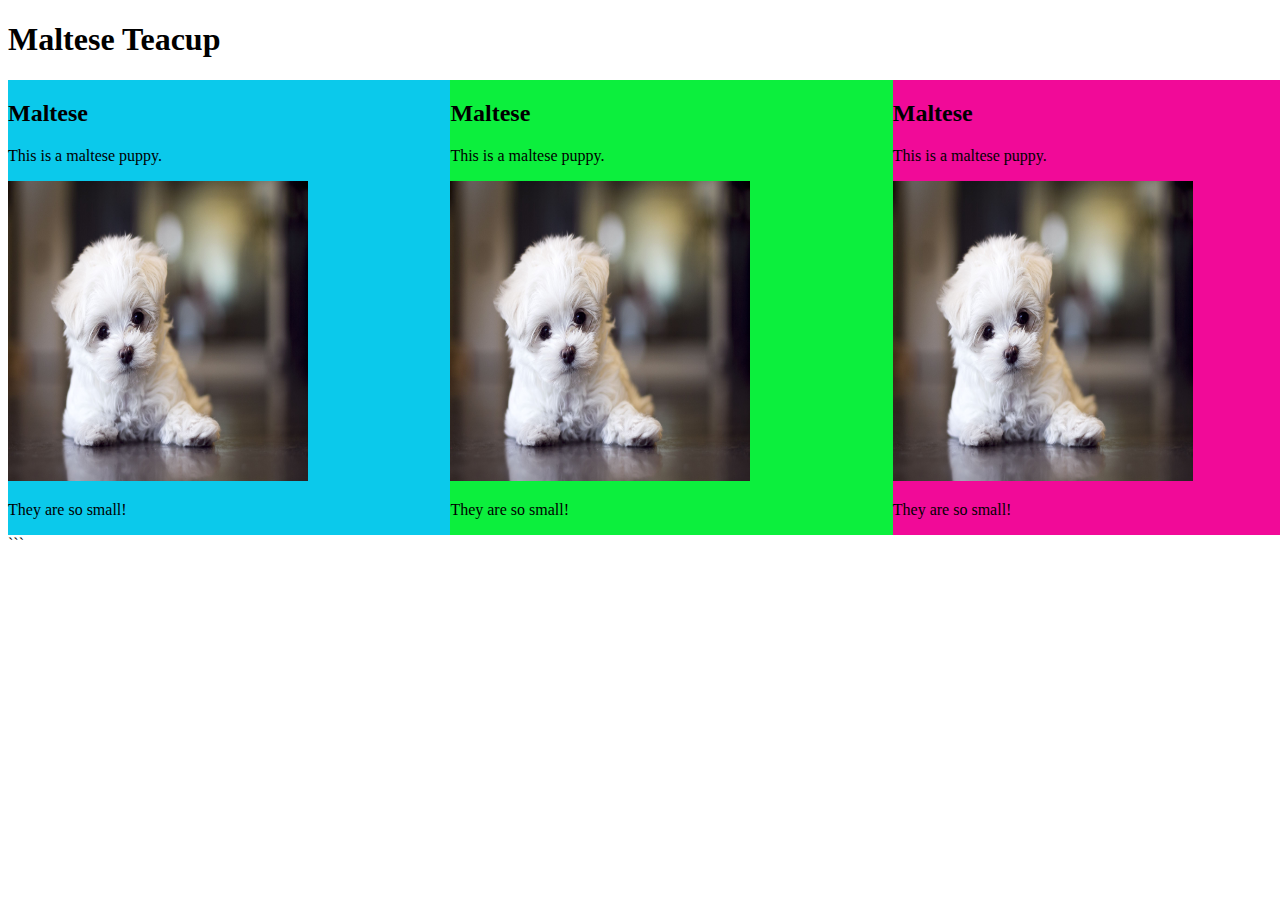
<file: Chapter-3-Images/Chapter-3-Images/Exercises/index.html>
<!DOCTYPE html>
<html>
<head>
<style>
.grid-container {
  display: grid;
  grid-template-columns: 35% 35% 35%;
}
</style>
</head>
<body>

<h1>Maltese Teacup</h1>


<div class="grid-container">


      <div style="background-color:#0bc9eb;">
        <h2>Maltese</h2>
        <p>This is a maltese puppy.</p>
        <img src="img folder/dog.jpeg" height="300" width="300">
        <p>They are so small!</p>
      </div>
      
      <div style="background-color:#0cef3d;">
        <h2>Maltese</h2>
        <p>This is a maltese puppy.</p>
        <img src="img folder/dog.jpeg" height="300" width="300">
        <p>They are so small!</p>
      </div>
      
      <div style="background-color:#f10a98;">
        <h2>Maltese</h2>
        <p>This is a maltese puppy.</p>
    <img src="img folder/dog.jpeg" height="300" width="300">
        <p>They are so small!</p>
      </div>
    
    </div>
    
  </body>
</html>
```
</file>
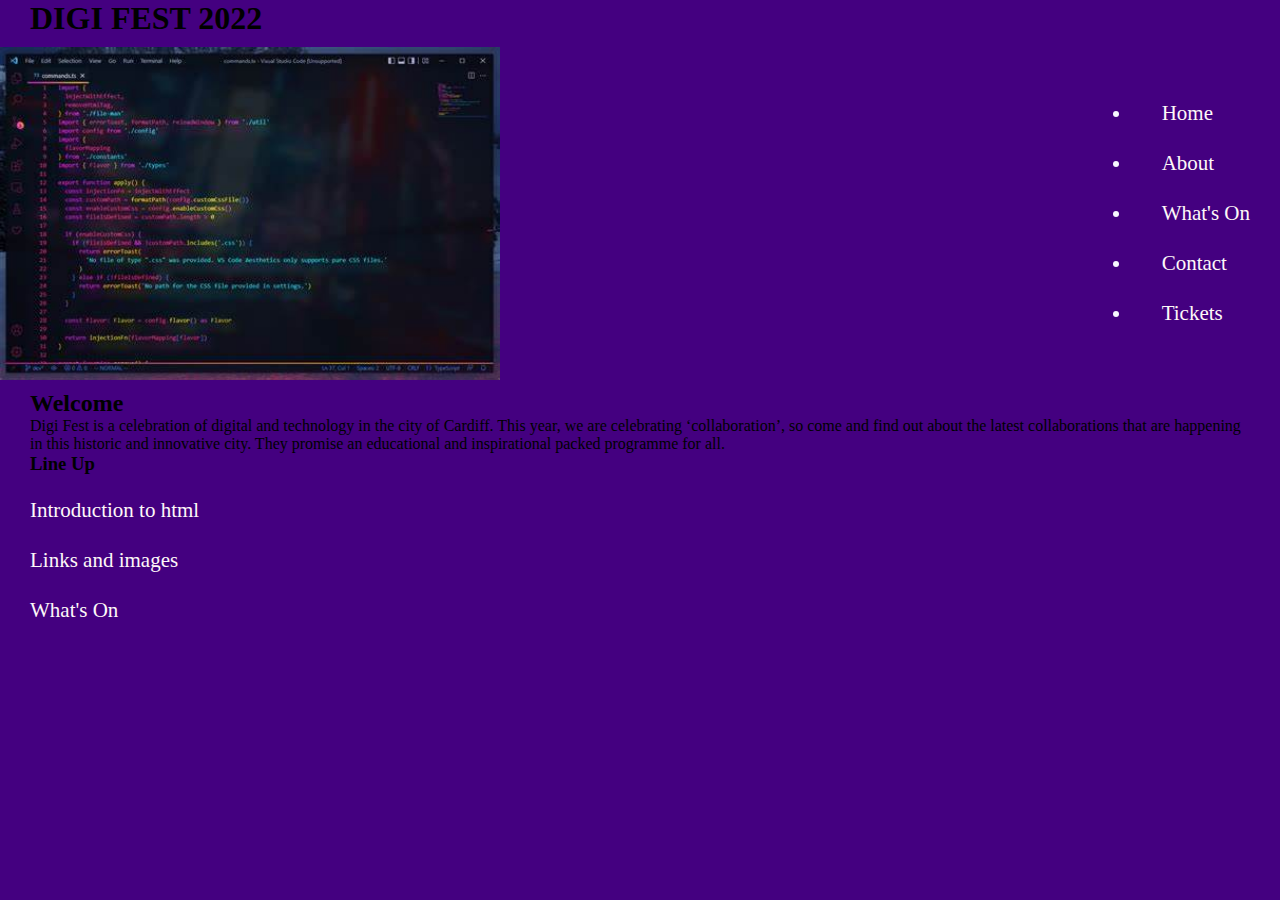
<file: Chapter-4-Page Layout/Chapter-4-Page Layout/Exercises/index.html>
<!DOCTYPE html>
<html lang="en">
<head>
<title>Page Title</title>
<meta charset="UTF-8">
<meta name="viewport" content="width=device-width, initial-scale=1">
<link rel="stylesheet" href="style.css"

body {
  font-family: Arial, Arial, sans-serif;
}
</style>
</head>
<body>

<h1>DIGI FEST 2022</h1>
<nav>
    <img src="vsc.jpeg" alt="Trulli" width="500" height="333">
    <ul class="nav_links">
        <li><a href="home.html">Home</a></li>
        <li><a href="about.html">About</a></li>
        <li><a href="whatson.html">What's On</a></li>
        <li><a href="contact.html">Contact</a></li>
        <li><a href="tickets.html">Tickets</a></li>
    </ul>
</nav>

<h2>Welcome</h2>
<p>Digi Fest is a celebration of digital and technology in the city of Cardiff. This year, we are celebrating ‘collaboration’, so come and find out about the latest collaborations that are happening in this historic and innovative city. They promise an educational and inspirational packed programme for all.</p>

<footer>

    <h3>Line Up</h3>
    <nav>
        <ul class="nav_links">
            <li><a href="Introduction to html">Introduction to html</a></li>
            <li><a href="Links and images">Links and images</a></li>
            <li><a href="whatson.html">What's On</a></li>
        </ul>
    </nav>
  </footer>

</body>
</html>
</file>
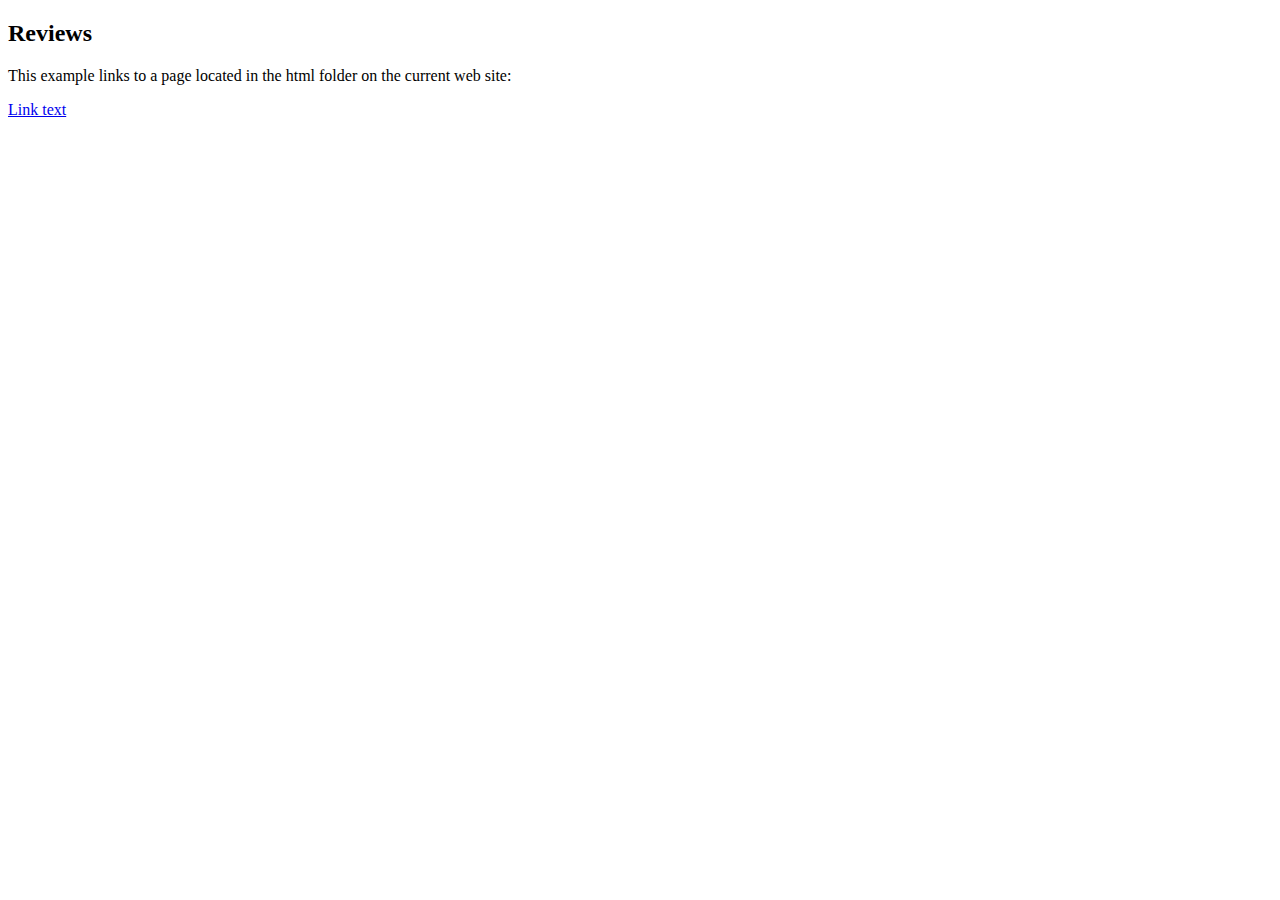
<file: Chapter-2-Links and navigation/Chapter-2-Links and navigation/collabs.html>
<!DOCTYPE html>
<html lang="en">
<head>
    <meta charset="UTF-8">
    <meta name="viewport" content="width=device-width, initial-scale=1.0">
    <title>Document</title>
</head>
<body>
    <h2>Reviews</h2>

    <p>This example links to a page located in the html folder on the current web site:</p>
    <a href="https://id5.fandom.com/wiki/Category:Crossover_Events">Link text</a>
</body>
</html>
</file>
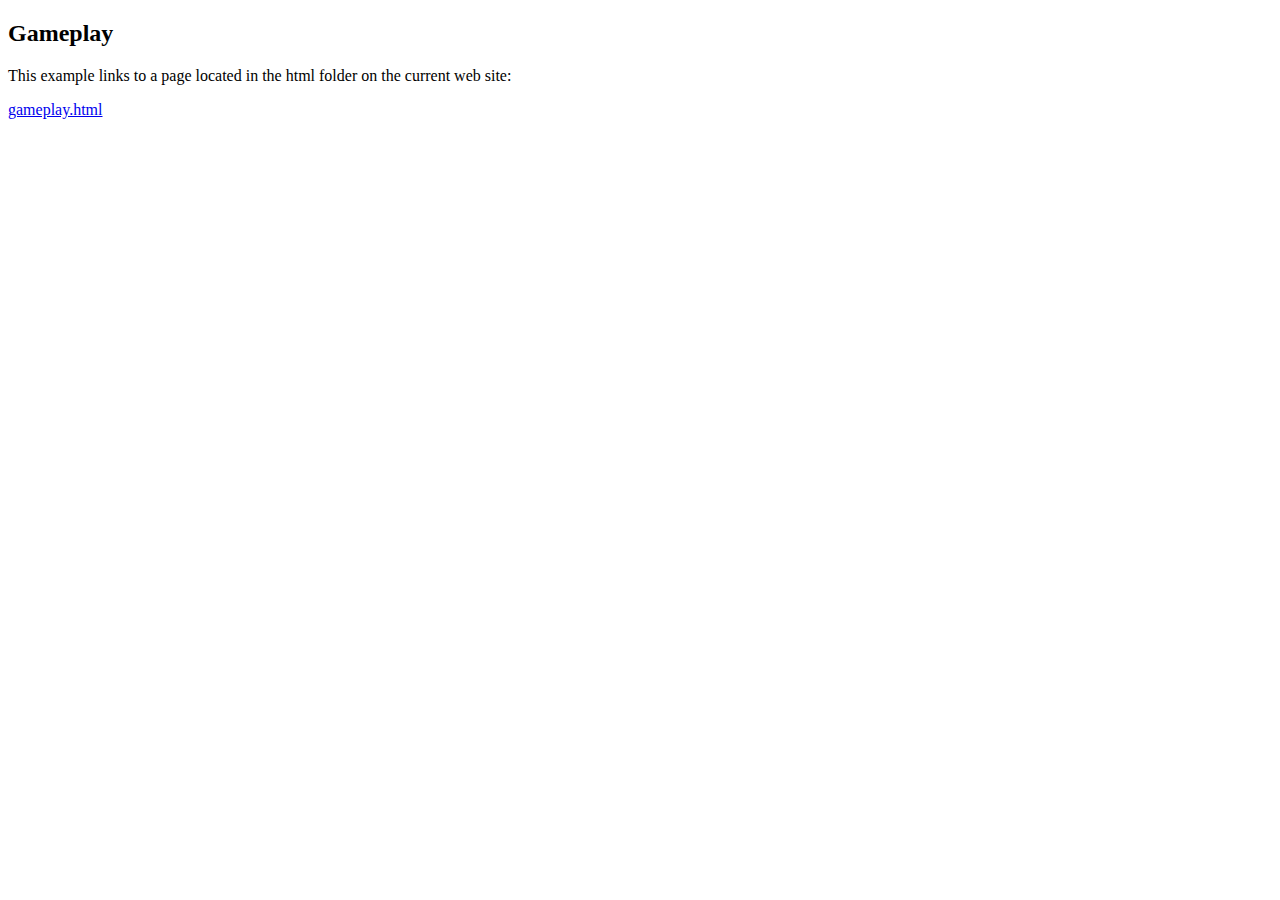
<file: Chapter-2-Links and navigation/Chapter-2-Links and navigation/gameplay.html>
<!DOCTYPE html>
<html lang="en">
<head>
    <meta charset="UTF-8">
    <meta name="viewport" content="width=device-width, initial-scale=1.0">
    <title>Document</title>


</head>
<body>
    <h2>Gameplay</h2>

<p>This example links to a page located in the html folder on the current web site:</p>

<p><a href="https://youtu.be/oT5xUW6Q1ag?si=znO9Zn6x26YO0ZMn">gameplay.html</a>

</body>
</html>
</file>
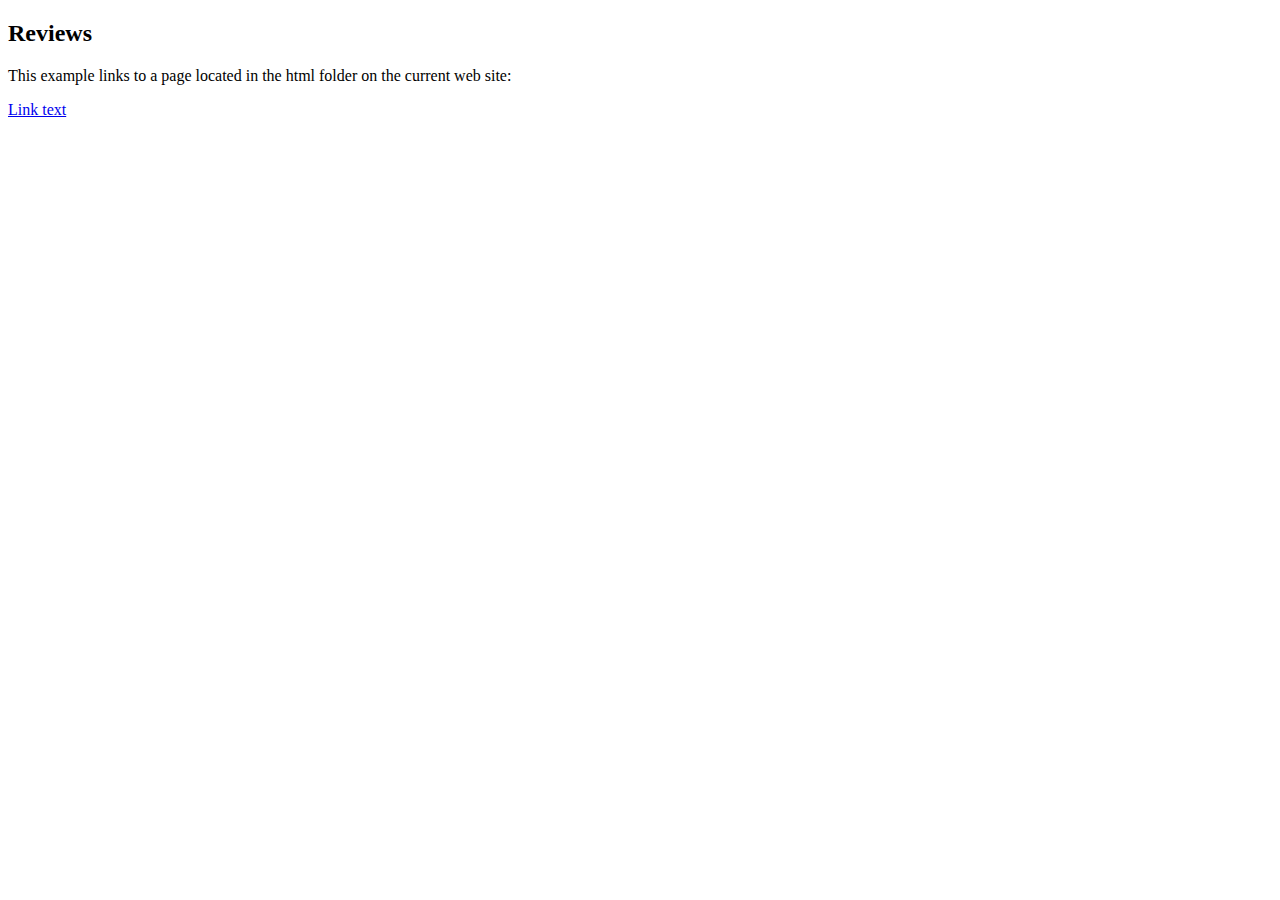
<file: Chapter-2-Links and navigation/Chapter-2-Links and navigation/reviews.html>
<!DOCTYPE html>
<html lang="en">
<head>
    <meta charset="UTF-8">
    <meta name="viewport" content="width=device-width, initial-scale=1.0">
    <title>Document</title>
</head>
<body>
    <h2>Reviews</h2>

    <p>This example links to a page located in the html folder on the current web site:</p>
    <a href="https://www.newsweek.com/identity-v-mobile-horror-game-review-asymmetrical-multiplayer-dead-daylight-1010283">Link text</a>
</body>
</html>
</file>
<file: Chapter-4-Page Layout/Chapter-4-Page Layout/Exercises/style.css>
* {
    box-sizing: border-box;
    margin: 0;
    padding: 0;
    background-color: #440080;
}
h1{
    height: 100%;
    padding: 0 30px;
    text-decoration: none;
    display: flex;
    align-items: center;
    color: black;
    text-align: center;

}
header{
    min-height: 100vh;

}

li, a, button {
    font-family: "Montserrat", sans-serif
    font-weight: 400;
    font-size: 21px;
    color: #F8F8FF;
    text-decoration: none;
}

header {
    display: flex;
    justify-content: flex-end;
    align-items: center;
    padding: 30px 10%;
}
nav{
    width: 100%;
    display: flex;
    align-items: center;
    justify-content: space-between;
    padding: 10px 0;
}
nav li{
    height: 50px;
}
nav a{
    height: 100%;
    padding: 0 30px;
    text-decoration: none;
    display: flex;
    align-items: center;
    color: rgb(254, 248, 248);
}
nav a:hover{
    background-color: #f200e2
}
nav li:first-child{
    margin-right: auto;
}

button{
    padding: 9px 25px;
    background-color: rgb(0, 0, 0);
    border: none;
    border-radius: 60px;
    cursor: pointer;
    transition: all 0.3s ease 0s;
}

button:hover {
    background-color: rgb(5, 0, 0);
}
h2{
    height: 100%;
    padding: 0 30px;
    text-decoration: none;
    display: flex;
    align-items: right;
    color: black;
    text-align: right;
}
p{
    height: 100%;
    padding: 0 30px;
    text-decoration: none;
    display: flex;
    align-items: center;
    color: black;
    text-align: left;
}

h3{
    height: 100%;
    padding: 0 30px;
    text-decoration: none;
    display: flex;
    align-items: center;
    color: black;
    text-align: left;
}
</file>
